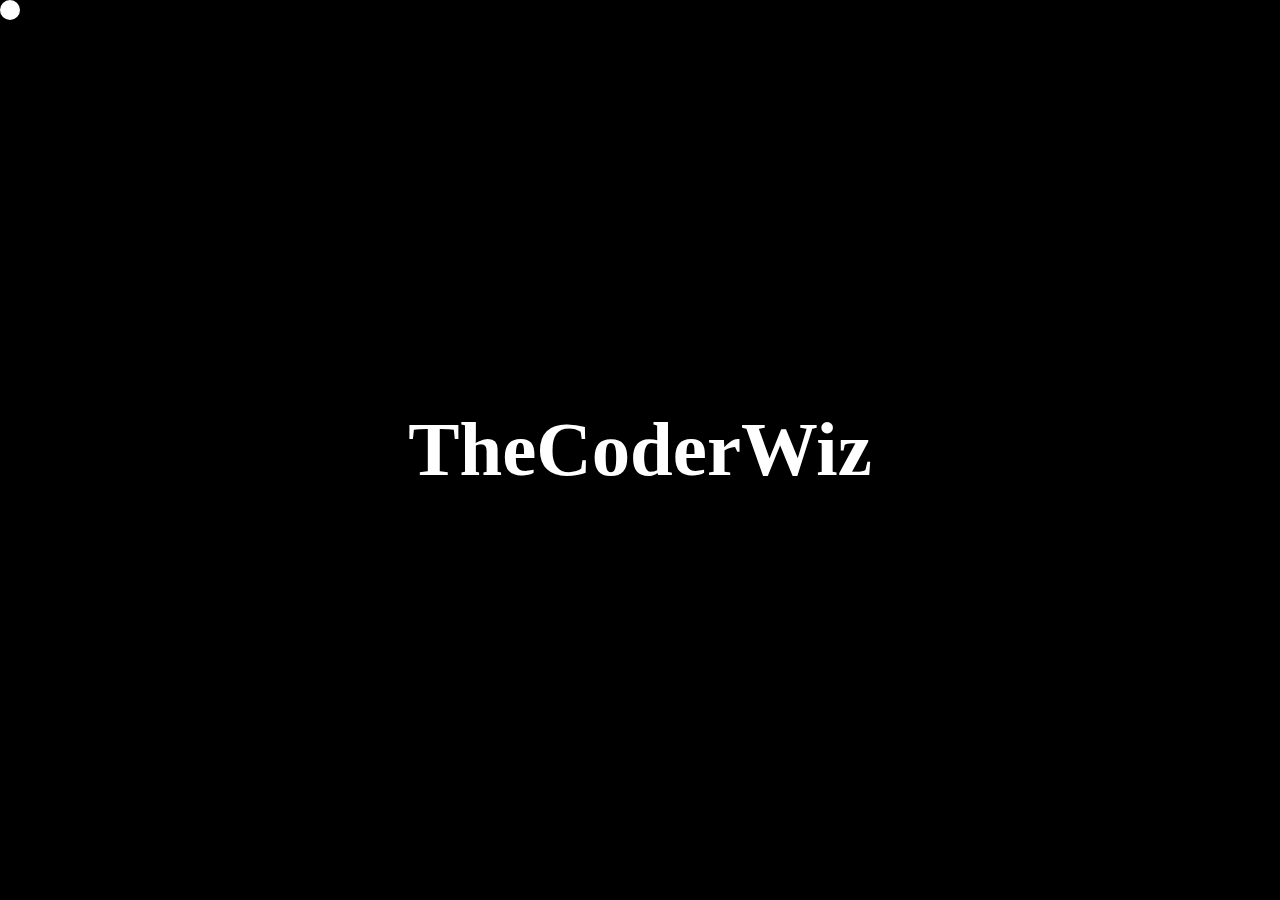
<file: project_3/index.html>
<!DOCTYPE html>
<html lang="en">

<head>
    <meta charset="UTF-8">
    <meta name="viewport" content="width=device-width, initial-scale=1.0">
    <title>Custom cursor</title>
    <link rel="stylesheet" href="./style.css">
</head>

<body>
    <div id="cursor"></div>
    <div id="main">
        <h1>TheCoderWiz</h1>
    </div>

    <script src="./script.js"></script>
</body>

</html>
</file>
<file: project_3/style.css>
* {
    padding: 0;
    margin: 0;
    box-sizing: border-box;
    font-family: Gilroy;
}

html, body {
    height: 100%;
    width: 100%;
}

#cursor{
    height: 20px;
    width: 20px;
    background-color: #fff;
    border-radius: 50%;
    position: absolute;
    transition: all cubic-bezier(0.19, 1, 0.22, 1) .3s;
    mix-blend-mode: difference;
}

#main{
    height: 100%;
    width: 100%;
    background-color: black;
    color: #fff;

    display: flex;
    align-items: center;
    justify-content: center;
}

#main h1{
    font-size: 6vw;
    font-weight: 700;
}
</file>
